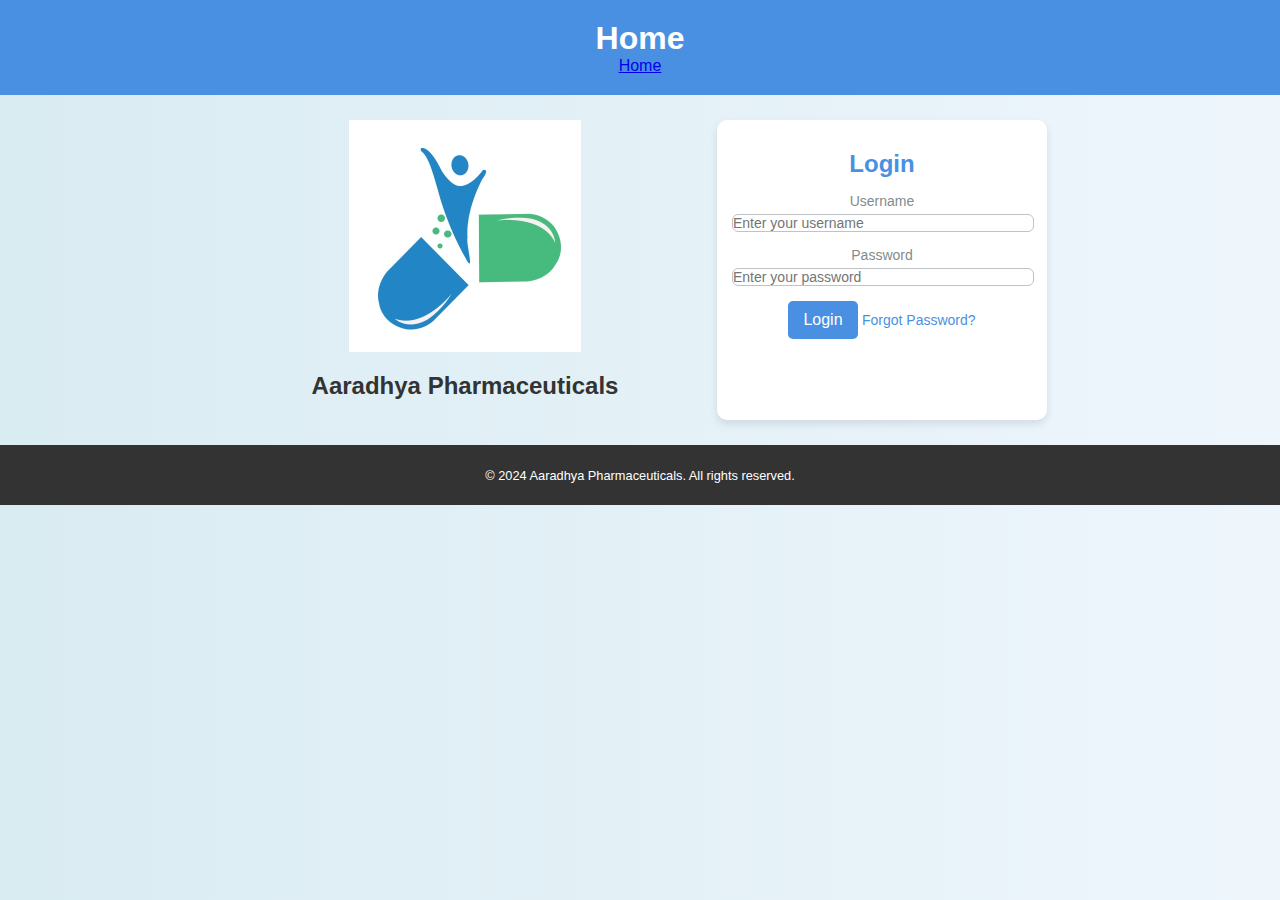
<file: index.html>
<!DOCTYPE html>
<html lang="en">
<head>
  <meta charset="UTF-8">
  <meta name="viewport" content="width=device-width, initial-scale=1.0">
  <title>Aaradhya Pharmaceuticals - Login</title>
  <link rel="stylesheet" href="styles/styles.css">
</head>
<body>
    <header>
    <h1>Home</h1>
    <a href="./index.html">Home</a>
    </header>
    <main class="login-container">
          <div class="header-group">
              <img src="images/logo.jpg" alt="Aaradhya Pharmaceuticals Logo">
              <h2 style="text-align:center">Aaradhya Pharmaceuticals</h2>
          </div>
          <div class="login-group">
           <form id="loginForm" class="login-form">
            <h2 style="text-align:center">Login</h2>
            <label for="username">Username</label>
            <input type="text" id="username" name="username" placeholder="Enter your username">
            <label for="password">Password</label>
            <input type="password" id="password" name="password" placeholder="Enter your password">
            <button type="submit">Login</button>
            <a href="#" class="forgot-password">Forgot Password?</a>
            <p id="errorMessage" class="text-danger text-center mt-3"></p>
           </form>
	  </div>
     </main>
       <footer>
       <!--   <a href="#">Contact Us</a> | <a href="#">Privacy Policy | <a href="offers.html">Offers</a>-->
	   <p>&copy; 2024 Aaradhya Pharmaceuticals. All rights reserved.</p>
       </footer>
  <script src="./scripts/auth.js"></script>
  <script src="./scripts/config.js"></script>
  <script src="./scripts/google-sheets-api.js"></script>
  <script src="./scripts/pagination.js"></script>
</body>
</html>
</file>
<file: styles/styles.css>
body {
    margin: 0;
    font-family: 'Arial', sans-serif;
    background: linear-gradient(to right, #d9ecf2, #eef6fc);
    justify-content: center;
    align-items: center;
    height: 100vh;
    background-color: #f4f4f9;
    color: #333;
}
header{
    text-align: center;
    padding: 20px;
    background-color: #4a90e2;
    color: white;
}
header h1 {
    margin: 0;
    font-size: 2rem;
}
.login-container {
     display: flex;
    flex-wrap: wrap;
    justify-content: center;
    padding: 25px;
    gap: 20px;
 
}

.login-group {
    background: white;
    border-radius: 10px;
    box-shadow: 0 4px 8px rgba(0, 0, 0, 0.1);
    max-width: 300px;
    padding: 15px;
    text-align: center;
    transition: transform 0.3s;
}
.header-group {
  display: flex;
  align-items: center; /* Vertically center the items */
  flex-direction: column; /* Change to column to stack items vertically */

}

.logo{
	max-width: 100px;
	padding: 15px;
	
}

.logo img {
    max-width: 90px;
    margin-bottom: 20px;
object-position: center;
}

.login-form h2 {

    margin: 15px 0;
    font-size: 1.5rem;
    color: #4a90e2;
}

.login-form label {
    display: block;
    margin-bottom: 5px;
    font-size: 14px;
    font-weight: 500;
    color: #7f8c8d;
}

.login-form input {

    width: 100%;
    padding: 10px 15px;
    margin-bottom: 15px;
    border: 1px solid #bdc3c7;
    border-radius: 6px;
    font-size: 14px;
    transition: border-color 0.3s ease;
}

.login-form input:focus {
    border-color: #3498db;
    outline: none;
}

.login-form button {
    padding: 10px 15px;
    background-color: #4a90e2;
    color: white;
    border: none;
    border-radius: 5px;
    cursor: pointer;
    font-size: 1rem;
    transition: background-color 0.3s;
}

.login-form button:hover {
    background-color: #357abd;
}

.forgot-password {
    margin-top: 10px;
    font-size: 14px;
    color: #4a90e2;
    text-decoration: none;
}

.forgot-password:hover {
    text-decoration: underline;
}

footer {
    text-align: center;
    padding: 10px;
    background-color: #333;
    color: white;
    font-size: 0.8rem;
}
/* For screens smaller than 768px */
@media (max-width: 768px) {
  .header-group img {
    max-width: 100%; /* Image will take up full width of its container */
    height: auto; /* Maintain aspect ratio */
  }
}

/* For screens larger than 768px */
@media (min-width: 769px) {
  .header-group img {
    max-width: 50%; /* Image will take up 50% of its container's width */
    height: auto; /* Maintain aspect ratio */
  }
}
/* For smaller screens */
@media (max-width: 768px) {
  .login-container {
    flex-direction: column; /* Stack items vertically on smaller screens */
  }
}

/* For larger screens */
@media (min-width: 769px) {
  .login-container {
    flex-direction: row; /* Arrange items horizontally on larger screens */
  }
}
input#password, input#username {
  padding: 0; /* Remove all padding */
  /* Or adjust padding to match the labels' visual size */
  /* padding: 2px 5px;  For example */
}
.quantity-input-small {
  width: 60px; /* Adjust the width as needed */
}

    .tab-container {
        display: flex;
        border-bottom: 2px solid #ccc;
    }

    .tab {
        padding: 10px 20px;
        cursor: pointer;
        border: 1px solid #ccc;
        border-bottom: none;
        background-color: #f8f9fa;
    }

    .tab.active {
        background-color: #ffffff;
        font-weight: bold;
    }

    .tab-content {
        display: none;
    }

    .tab-content.active {
        display: block;
    }

    .section {
        padding: 20px;
        background-color: #ffffff;
        border: 1px solid #ccc;
    }

    .button {
        padding: 10px 20px;
        background-color: #007bff;
        color: #fff;
        border: none;
        cursor: pointer;
    }

    .flex-container {
      display: flex;
      align-items: center; /* Use another value to see the result */
      width: 100%;
      height: 200px;
      background-color: #1faadb;
  
    }
    .flex-container > div {
      width: 25%;
      height: 60px;
      margin: 5px;
      border-radius: 3px;
      background-color: #8ebf42;
    }
    .google-map {
      padding-bottom: 50%;
      position: relative;
 }
 
 .google-map iframe {
      height: 100%;
      width: 100%;
      left: 0;
      top: 0;
      position: absolute;
 }
 .small-image {
  width: 100px;
  height: 100px;
}
</file>
